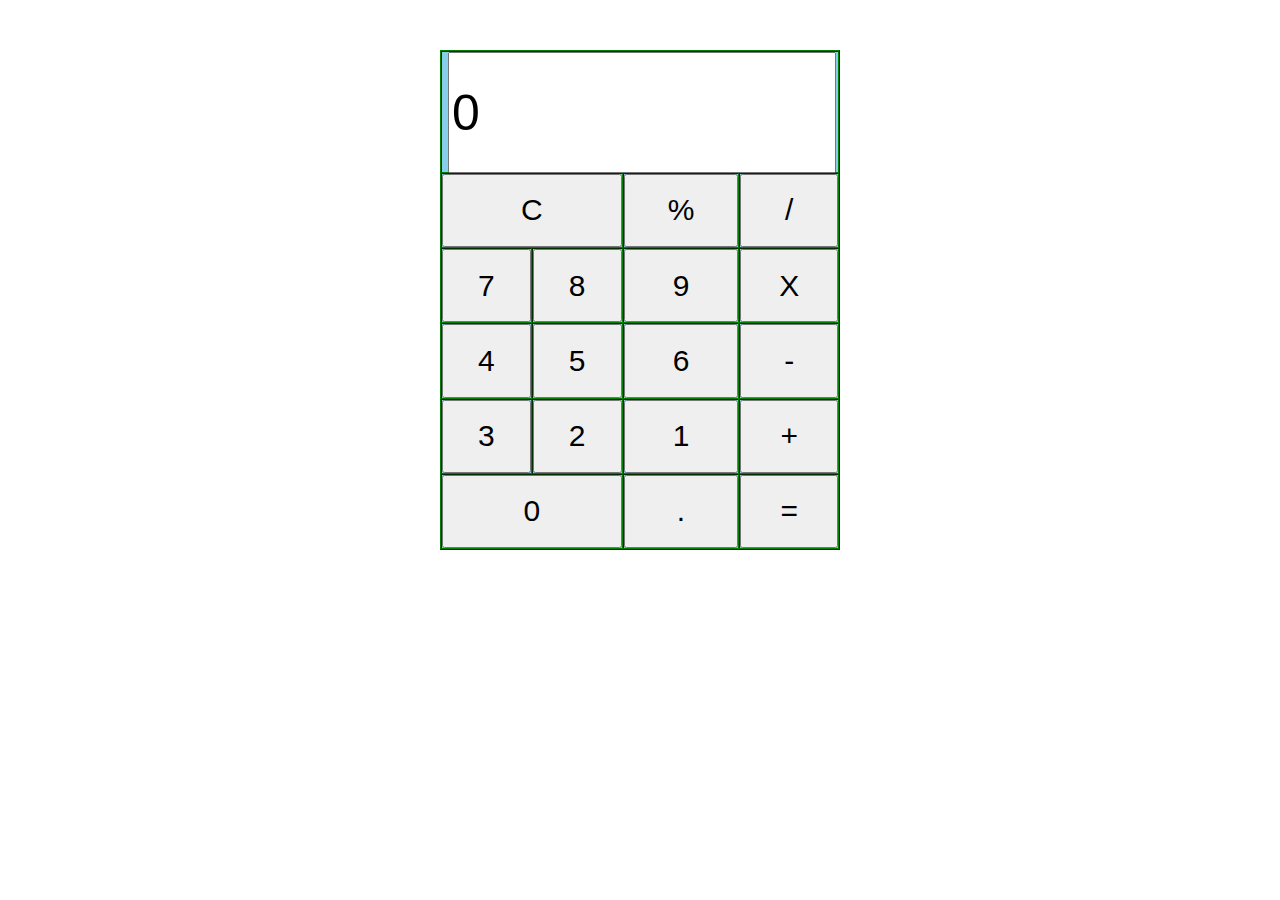
<file: calculator/calculator.html>
<!DOCTYPE html>
<html>
	<head>
		<title>calculator</title>
		<link rel="stylesheet" type="text/css" href="style/mainStyle.css">
		<script type="text/javascript" src="script/calculate.js"></script>
	</head>
	<body >
		<table border="1px solid" cellpadding="0px" cellspacing="0px" align="center">
			<tr>
				<td colspan="4"><input type="text" id="mainInput" value="0"></td>
			</tr>
			<tr>
				<td colspan="2"><button id="btnClear" onclick="clearAll()">C</button></td>
				<td><button id="btnMod" onclick="mod()">%</button></td>
				<td><button id="btnDiv" onclick="div()">/</button></td>
			</tr>
			<tr>
				<td><button id="btnSeven" onclick="seven()">7</button></td>
				<td><button id="btnEight" onclick="eight()">8</button></td>
				<td><button id="btnNine" onclick="nine()">9</button></td>
				<td><button id="btnMul" onclick="mul()">X</button></td>
			</tr>
			<tr>
				<td><button id="btnFour" onclick="four()" value="4">4</button></td>
				<td><button id="btnFive" onclick="five()" value="5">5</button></td>
				<td><button id="btnSix" onclick="six()">6</button></td>
				<td><button id="btnSub" onclick="sub()">-</button></td>
			</tr>
			<tr>
				<td><button onclick="three()">3</button></td>
				<td><button onclick="two()">2</button></td>
				<td><button onclick="one()">1</button></td>
				<td><button onclick="add()">+</button></td>
			</tr>
			<tr>
				<td colspan="2"><button id="btnZero" onclick="zero()">0</button></td>
				<td><button id="btnDec" onclick="dec()">.</button></td>
				<td><button id="btnEqual" onclick="equal()">=</button></td>
			</tr>
			
		</table>

	</body>
</html>
</file>
<file: calculator/style/mainStyle.css>
table{
	border-color: green;
	background: skyblue;
	height: 500px;
	width: 400px;
	margin-top: 50px;
}
input{
	height: 96%;
	width: 96%;
	font-size:50px;
	margin-top: 2px;
    margin-left: 6px;
}
button{
	width: 100%;
	height:100%;
	font-size:30px;
}
</file>
